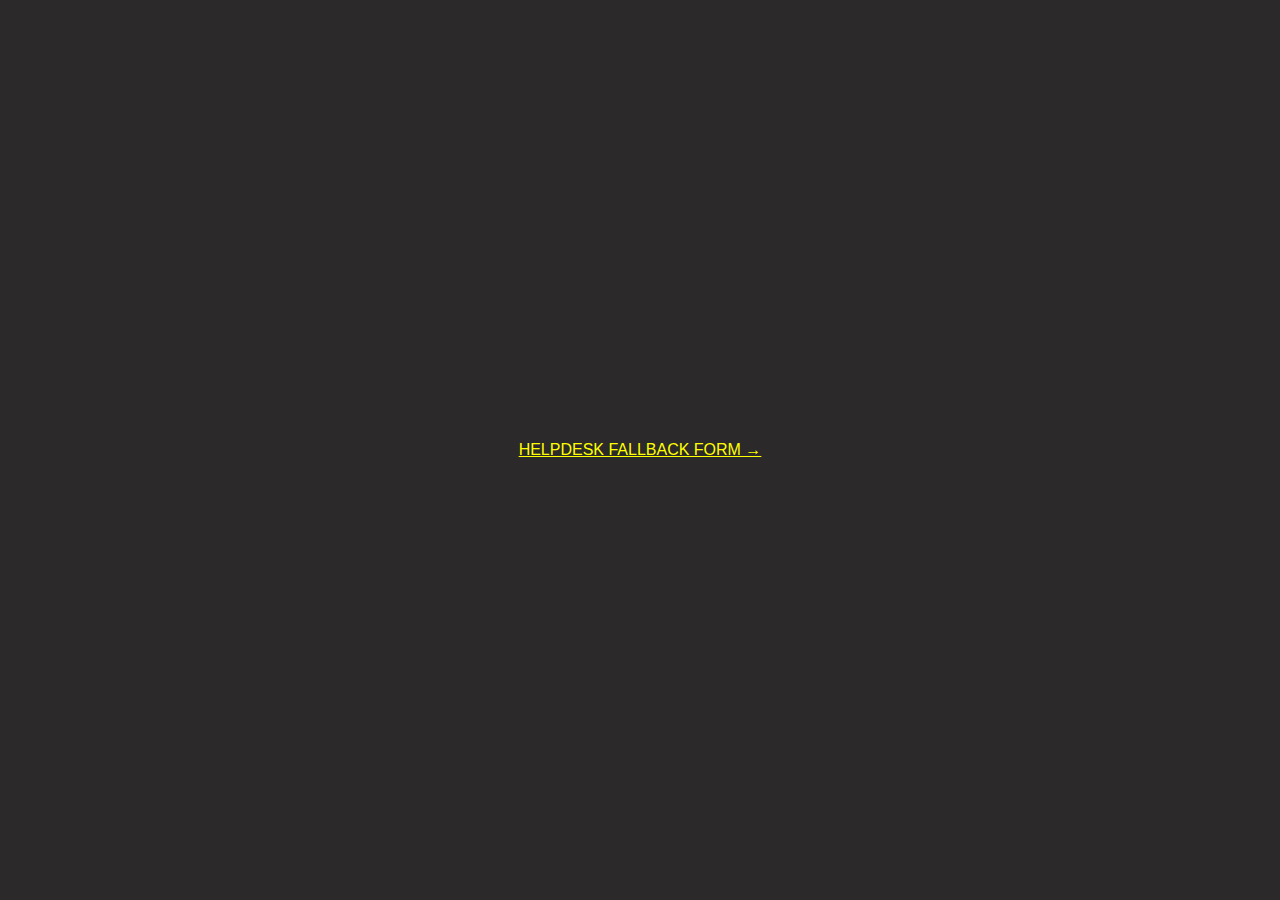
<file: Index.html>
<!DOCTYPE html>
<html lang="en">
    <head>
        <!-- STYLESHEET -->
        <link rel="stylesheet" href="style.css" />

        <meta charset="UTF-8" />
        <meta http-equiv="X-UA-Compatible" content="IE=edge" />
        <meta name="viewport" content="width=device-width, initial-scale=1.0" />
        <title>This Site's Home Page</title>
    </head>
    <body>
        <a href="fallback.html">HELPDESK FALLBACK FORM →</a>
    </body>
    <script src="script.js"></script>
</html>
</file>
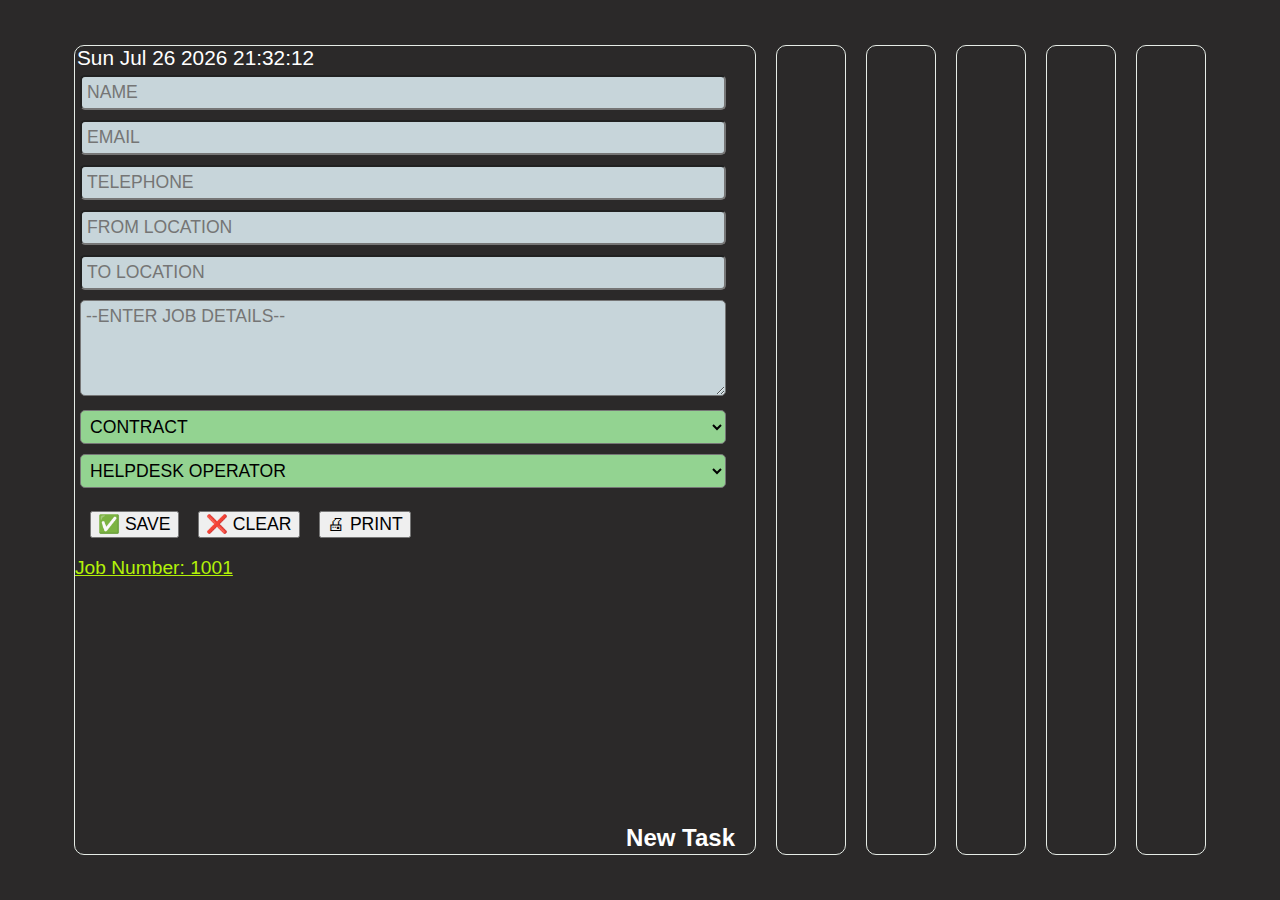
<file: fallback.html>
<!DOCTYPE html>
<html lang="en">
    <head>
        <link rel="stylesheet" href="style.css" />
        <meta charset="UTF-8" />
        <meta http-equiv="X-UA-Compatible" content="IE=edge" />
        <meta name="viewport" content="width=device-width, initial-scale=1.0" />
        <title>Helpdesk Fallback</title>
    </head>    
    <!-- <h1>Helpdesk Fallback</h1>  -->
    <div class="container">
        <!-- PANEL 1: NEW TASK-->
        <div
            class="panel active new-task" 
            
        >

            <h3>New Task</h3>
            <date id="date-time"></date><br>
            <input id="name" type="text" placeholder="NAME" />

                    <br><input id="email" type="text" placeholder="EMAIL" />
                    <br />


                    <input id="phone" type="text" placeholder="TELEPHONE" />

                   

                    <br /><input
                        id="from-location"
                        type="text"
                        placeholder="FROM LOCATION"
                    />
                    

                    <br /><input
                        id="to-location"
                        type="text"
                        placeholder="TO LOCATION"
                    />
                   <br><textarea
                    id="job-details"
                    name="details"
                    rows="4"
                    cols="16"
                    maxlength="1000"
                    placeholder="--ENTER JOB DETAILS--"
                ></textarea>
                <br>

                <select name="contract" id="contract">
                    <option value="none">CONTRACT</option>
                    <option value="PORT">PORTER</option>
                    <option value="DOM">DOMESTIC</option>
                    <option value="CAT">CATERING</option>
                    <option value="SEC">SECURITY</option>
                    <option value="TRANS">TRANS</option>
                    <option value="WASTE">WASTE</option>
                    <option value="VFC">VFC</option>
                    <option value="VFR">VFR</option>
                </select>
                <br />
                <select class="hd-operator" name="operator" id="operator">
                    <option value="none">HELPDESK OPERATOR</option>
                    <option value="Bernard Kelsey">Bernard Kelsey</option>
                    <option value="Donna Henderson">Donna Henderson</option>
                    <option value="Jim McGill">Jim McGill</option>
                    <option value="Jackie Gleeson">Jackie Gleeson</option>
                    <option value="Mary Adamson">Mary Adamson</option>
                    <option value="Raquel Jager">Raquel Jager</option>
                    <option value="Susan Grayson">Susan Grayson</option>
                    <option value="Samantha Lewis">Samantha Lewis</option>
                    <option value="Veronica Clayton">Veronica Clayton</option></select
                ><br /><br />

                <button type="button" class="btn btn-save">✅ SAVE</button>

                <button class="btn btn-clear">❌ CLEAR</button>
                <button class="btn btn-print">🖨 PRINT</button>
                <br />
               <p id="job-number">Job Number</p>
                 
        </div>
        <!-- END PANEL 1 -->
        <!-- PANEL 2: ALL JOBS -->
        <div
            class="panel all-tasks" 
        >
        
            <h3>All Contracts</h3>
            <table class="printTable collapsed all-jobs">
                <tr>
                    <th>Job#</th>
                    <th>Contract</th>
                    <th>Caller</th>
                    <th>Ext.</th>
                    <th>From</th>
                    <th>To</th>
                    <th id="wide-details">Details</th>
                    <th>Operator</th>
                    <th>Time</th>
                </tr>
                <tr id="templateRow">
                    <td id="job-num"></td>
                    <td id="con-tract"></td>
                    <td id="staff"></td>
                    <td id="ext"></td>
                    <td id="from-loc"></td>
                    <td id="to-loc"></td>
                    <td id="the-deets"></td>
                    <td id="hd-op"></td>
                    <td id="time-date"></td>
                </tr>
                <tr>
                    <td></td>
                    <td></td>
                    <td></td>
                </tr>
            </table>
        </div>
        <!-- END PANEL 2 -->
        <!-- PANEL 3: PORTER JOBS -->
        <div
            class="panel porters" 
        >
            <h3>Portering</h3>
            <div class="inactive">
                <!-- ON when INACTIVE
                OFF when ACTIVE -->
            </div>
            <div class = "port-table no-show">
            <table class="portering">
                <tr>
                    <th>Job#</th>
                    <th>Contract</th>
                    <th>Caller</th>
                    <th>Ext.</th>
                    <th>From</th>
                    <th>To</th>
                    <th id="wide-details">Details</th>
                    <th>Operator</th>
                    <th>Time</th>
                </tr>
                <tr id="templateRow">
                    <td id="job-num"></td>
                    <td id="con-tract"></td>
                    <td id="staff"></td>
                    <td id="ext"></td>
                    <td id="from-loc"></td>
                    <td id="to-loc"></td>
                    <td id="the-deets"></td>
                    <td id="hd-op"></td>
                    <td id="time-date"></td>
                </tr>
                <tr>
                    <td></td>
                    <td></td>
                    <td></td>
                </tr>
            </table>
            </div>
        </div>
        <!-- END PANEL 3 -->
        <!-- PANEL 4: DOMESTIC JOBS -->
        <div
            class="panel domestic"
            style="
                background-image: url('https://www.nasa.gov/images/content/559409main_pia14104-43_946-710.jpg');
            "
        >
            <h3>Domestic</h3>
        </div>
        <!-- END PANEL 4 -->
        <!-- PANEL 5: CATERING JOBS -->
        <div
            class="panel catering"
            style="
                background-image: url('https://c4.wallpaperflare.com/wallpaper/482/622/342/apocalypse-earth-cracks-sci-fi-space-wallpaper-preview.jpg');
            "
        >
            <h3>Catering</h3>
        </div>
        <!-- END PANEL 5 -->
        <!-- PANEL 6: VINCI JOBS -->
        <div
            class="panel vinci"
            style="
                background-image: url('https://c4.wallpaperflare.com/wallpaper/482/622/342/apocalypse-earth-cracks-sci-fi-space-wallpaper-preview.jpg');
            "
        >
            <h3>Vinci</h3>
        </div>
    </div>
    </body>
    <script src="script.js"></script>
    <!-- <script src="script-2.js"></script> -->
</html>
</file>
<file: style.css>
@import url("https://fonts.googleapis.com/css?family=Muli&display=swap");

* {
    box-sizing: border-box;
}

a {
    color: yellow;
}

body {
    font-family: "Roboto", sans-serif;
    background-color: rgb(43, 41, 41);
    color: #fff;
    display: flex;
    margin: 0;
    align-items: center;
    justify-content: center;
    height: 100vh;
    overflow: hidden;
    /* my dark styling */
    /* background-color: rgb(19, 17, 17);
    color: rgb(236, 222, 222); */
}

h1 {
    margin: 5px 0px;
    font-size: 1.5rem;
}

.container {
    display: flex;
    width: 90vw;
}

.panel {
    background-size: auto 100%;
    background-position: center;
    background-repeat: no-repeat;
    height: 90vh;
    border-radius: 10px;
    cursor: pointer;
    flex: 0.5;
    margin: 10px;
    position: relative;
    transition: flex 0.5s ease-in;
    border: 1px solid rgb(230, 236, 230);
    /* display: none; */
}

.panel h3 {
    font-size: 24px;
    position: absolute;
    bottom: 2px;
    right: 20px;
    margin: 0;
    opacity: 0;
}
.panel table {
    /* font-size: 24px; */
    display: flex;
    justify-content: center;
    position: absolute;
    /* bottom: 2px;
    right: 20px; */
    margin: 0;
    opacity: 0;
}

.panel.active table {
    opacity: 1;
    transition: opacity 1.4s ease-in 0.4s;
}

.panel.active {
    flex: 5;
}

.panel.active h3 {
    opacity: 1;
    transition: opacity 0.2s ease-in 0.4s;
}

@media (max-width: 640px) {
    .container {
        width: 100vw;
    }

    .panel:nth-of-type(4),
    .panel:nth-of-type(5) {
        display: none;
    }
}

input,
textarea,
select {
    font-size: 1.1rem;
    font-family: inherit;
    margin: 5px;
    padding: 5px;
    background-color: rgb(199, 213, 218);
    width: 95%;
    border-radius: 5px;
}

select {
    background-color: rgb(147, 211, 145);
}

#date-time {
    margin: 2px;
    font-size: 1.3rem;
}

#job-number {
    color: rgb(179, 241, 8);
    font-size: 1.2rem;
    text-decoration: underline;
}

th {
    text-decoration: underline;
}

button {
    font-size: 1.1rem;
    margin-left: 15px;
}

table {
    width: 100%;
}

.portering {
    display: none;
}

.all-jobs {
    display: none;
}

/* .all-jobs {
    background-color: rgb(231, 240, 237);
}

.all-jobs.active {
    display: contents;
}

.inactive {
    display: none;
} */

/* .inactive-porter {
    height: 100%;
    width: 100%;
    background-color: rgb(117, 117, 194);
} */

#job-num {
    width: 1%;
}
#the-deets {
    width: 40%;
}

#staff {
    /* margin-left: 20px; */
}

#hd-op {
    width: 10%;
}
</file>
